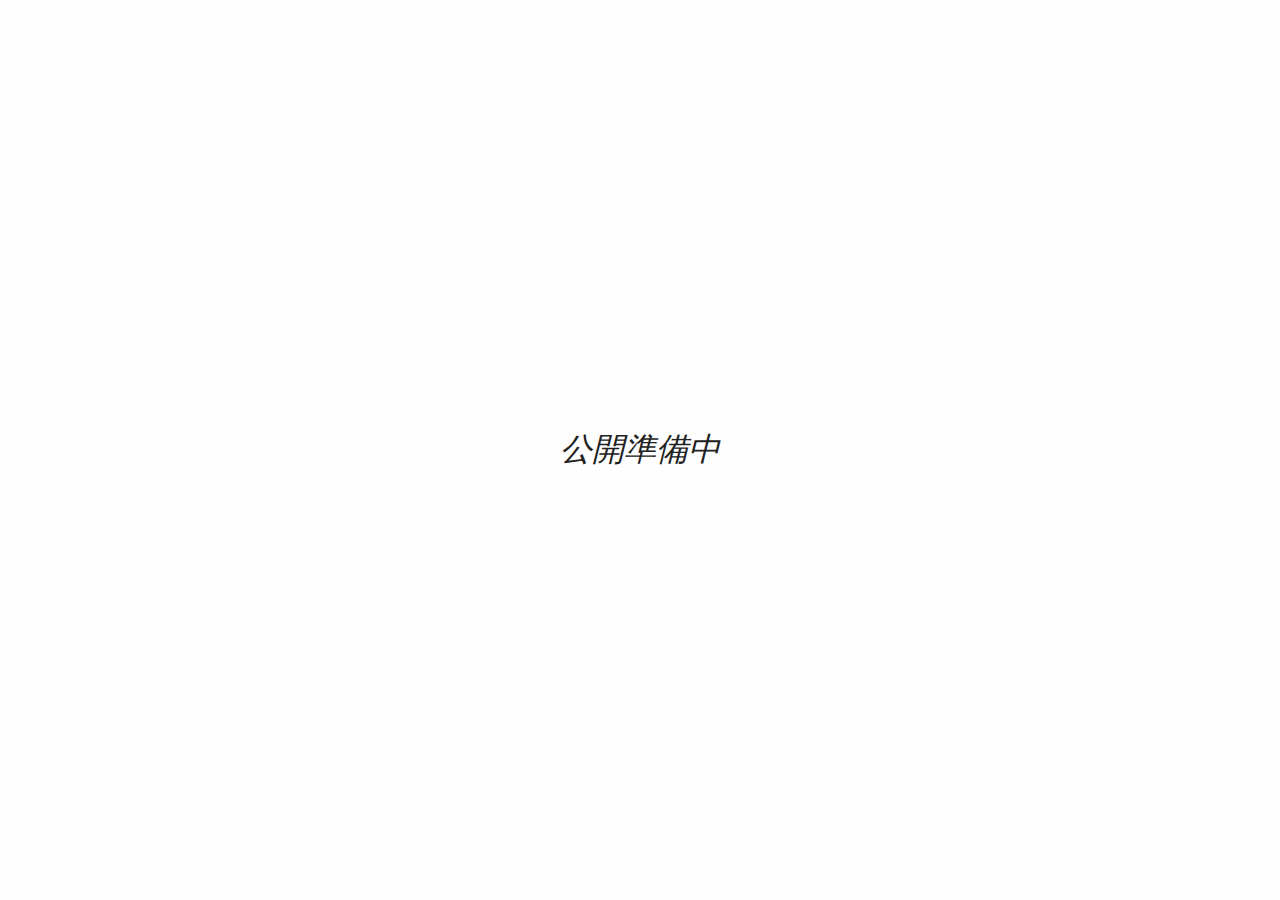
<file: prep.html>
<!DOCTYPE html>
<html lang="ja">
<head>
	<meta charset="UTF-8">
	<meta name="viewport" content="width=device-width, initial-scale=1.0">
	<title>公開準備中</title>
	<style>
		.loading {
			background-color: #fefefe;
			position: absolute;
			width: 100%;
			height: 100vh;
			display: table;
			top: 0;
			left: 0;
		}
		.loading p {
			color: #222;
			text-align: center;
			font-size: 2rem;
			font-style: italic;
			font-family: "Helvetica Neue", Arial, "Hiragino Kaku Gothic ProN", "Hiragino Sans", "Meiryo", sans-serif;
			display: table-cell;
			vertical-align: middle;
			user-select: none;
		}
	</style>
</head>
<body>
	<div class="loading">
		<p>公開準備中</p>
	</div>
</body>

</html>
</file>
